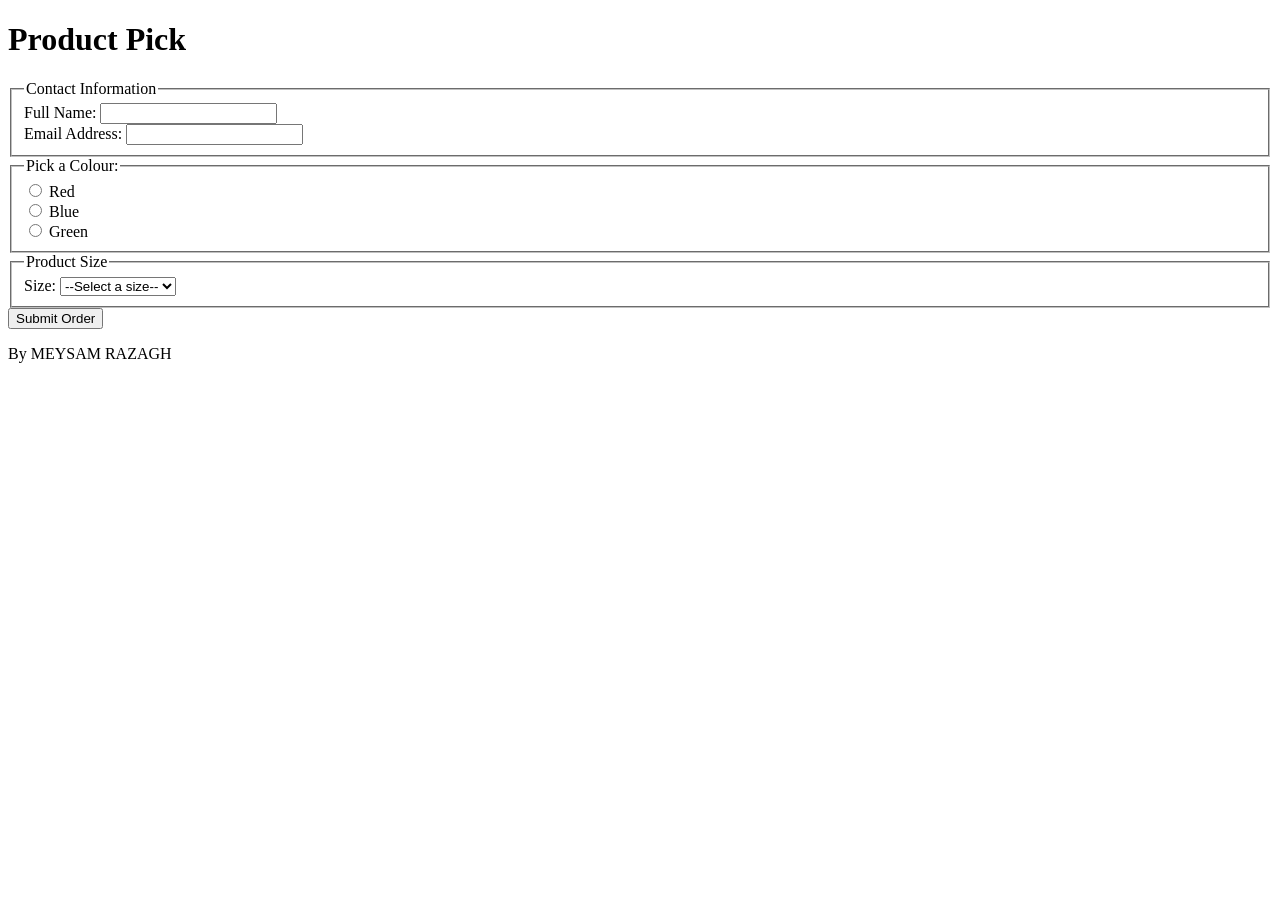
<file: Form-Controls/index.html>
<!DOCTYPE html>
<html lang="en">
  <head>
    <meta charset="utf-8" />
    <meta http-equiv="X-UA-Compatible" content="IE=edge" />
    <meta
      name="description"
      content="T-shirt order form for customer confirmation and product selection."
    />
    <title>T-Shirt Order Form - Product Pick</title>
    <meta name="viewport" content="width=device-width, initial-scale=1" />
  </head>
  <body>
    <header>
      <h1>Product Pick</h1>
    </header>
    <main>
      <form>
        <fieldset>
          <legend>Contact Information</legend>
          <div>
            <label for="full-name">Full Name:</label>
            <input
              type="text"
              id="full-name"
              name="name"
              minlength="2"
              required
            />
          </div>

          <div>
            <label for="email">Email Address:</label>
            <input type="email" id="email" name="email" required />
          </div>
        </fieldset>

        <fieldset>
          <legend>Pick a Colour:</legend>
          <div>
            <input type="radio" id="red" name="colour" value="red" required />
            <label for="red">Red</label>
          </div>
          <div>
            <input type="radio" id="blue" name="colour" value="blue" />
            <label for="blue">Blue</label>
          </div>
          <div>
            <input type="radio" id="green" name="colour" value="green" />
            <label for="green">Green</label>
          </div>
        </fieldset>

        <fieldset>
          <legend>Product Size</legend>
          <div>
            <label for="size">Size:</label>
            <select id="size" name="size" required>
              <option value="" disabled selected>--Select a size--</option>
              <option value="xs">XS</option>
              <option value="s">S</option>
              <option value="m">M</option>
              <option value="l">L</option>
              <option value="xl">XL</option>
              <option value="xxl">XXL</option>
            </select>
          </div>
        </fieldset>

        <button type="submit">Submit Order</button>
      </form>
    </main>
    <footer>
      <p>By MEYSAM RAZAGH</p>
    </footer>
  </body>
</html>
</file>
